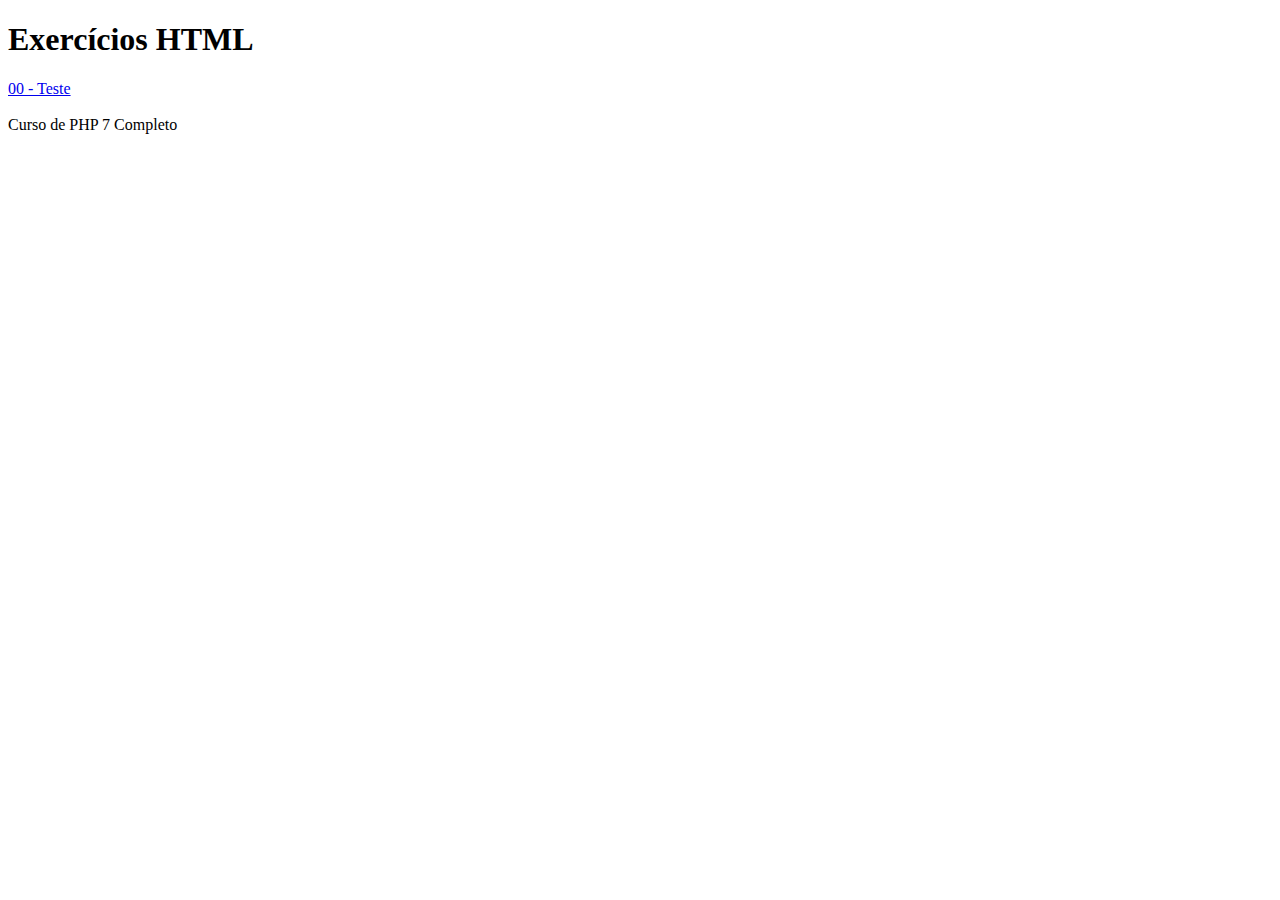
<file: html/index.html>
<!DOCTYPE html>
<html lang="en">
<head>
  <meta charset="UTF-8">
  <meta name="viewport" content="width=device-width, initial-scale=1.0">
  <meta http-equiv="X-UA-Compatible" content="ie=edge">
  <title>Exercícios HTML</title>
</head>
<body>
  <h1>
    Exercícios HTML
  </h1>
  <nav>
    <a href="exercicios/teste.html">00 - Teste</a>
  </nav>
  <section id="conteudo"></section>
  <footer>
    <br>
    Curso de PHP 7 Completo
  </footer>
  <script>
    document.querySelectorAll('a').forEach(link => {
      const conteudo = document.getElementById('conteudo')

      link.onclick = function(e) {
        e.preventDefault()
        fetch(link.href)
          .then(resp => resp.text())
          .then(html => conteudo.innerHTML = html)
      }
    })
  </script>
</body>
</html>
</file>
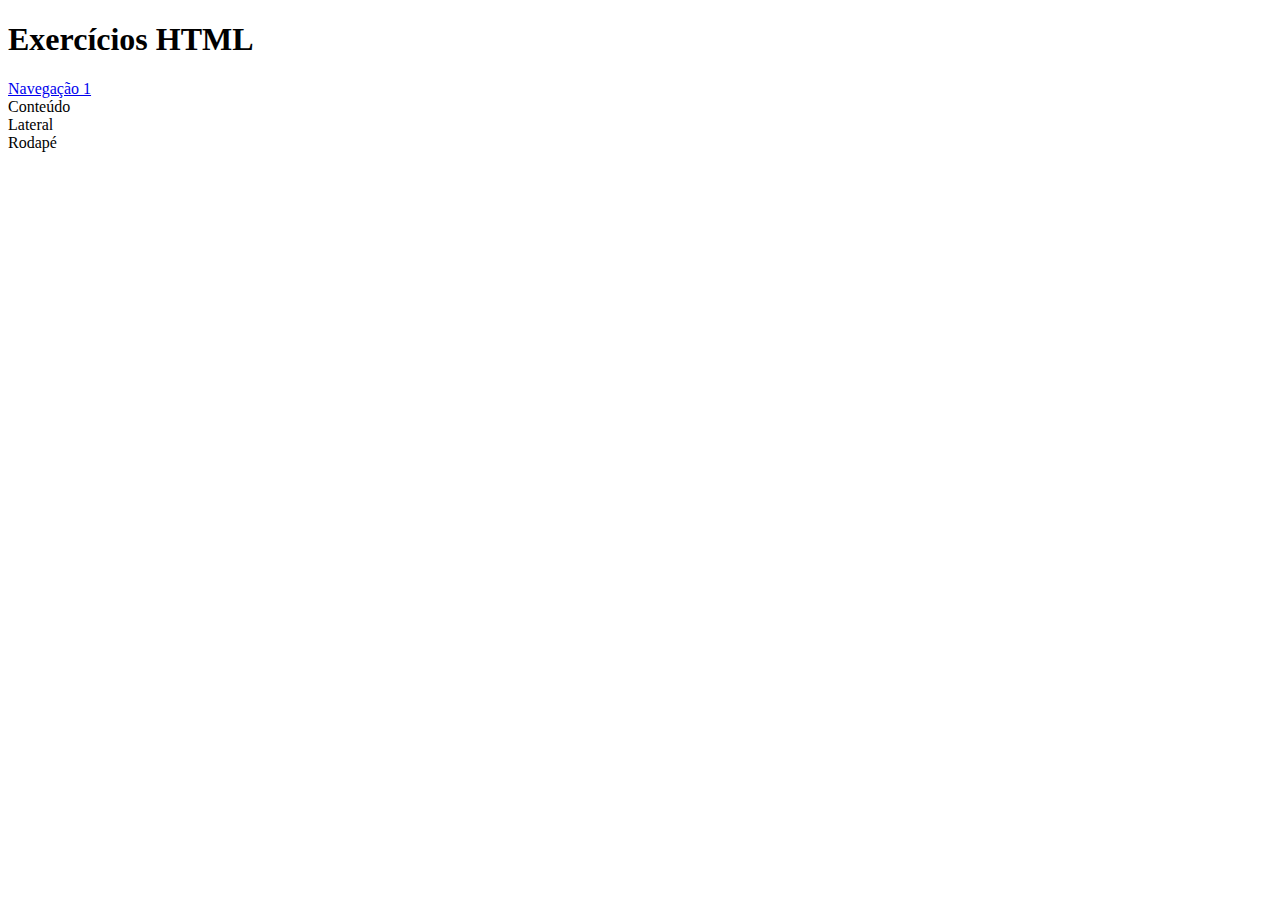
<file: anatomiaHTML.html>
<!DOCTYPE html>
<html>
  <head>
    <meta charset="utf-8" />
    <title>Anatomia HTML</title>
  </head>
  <body>
    <header>
      <h1>Exercícios HTML</h1>
    </header>
    <nav>
      <a href="#">Navegação 1</a>
    </nav>
    <section id="conteudo"></section>
      Conteúdo
    <aside>
      Lateral
    </aside>
    <footer>
      Rodapé
    </footer>
  </body>
</html>
</file>
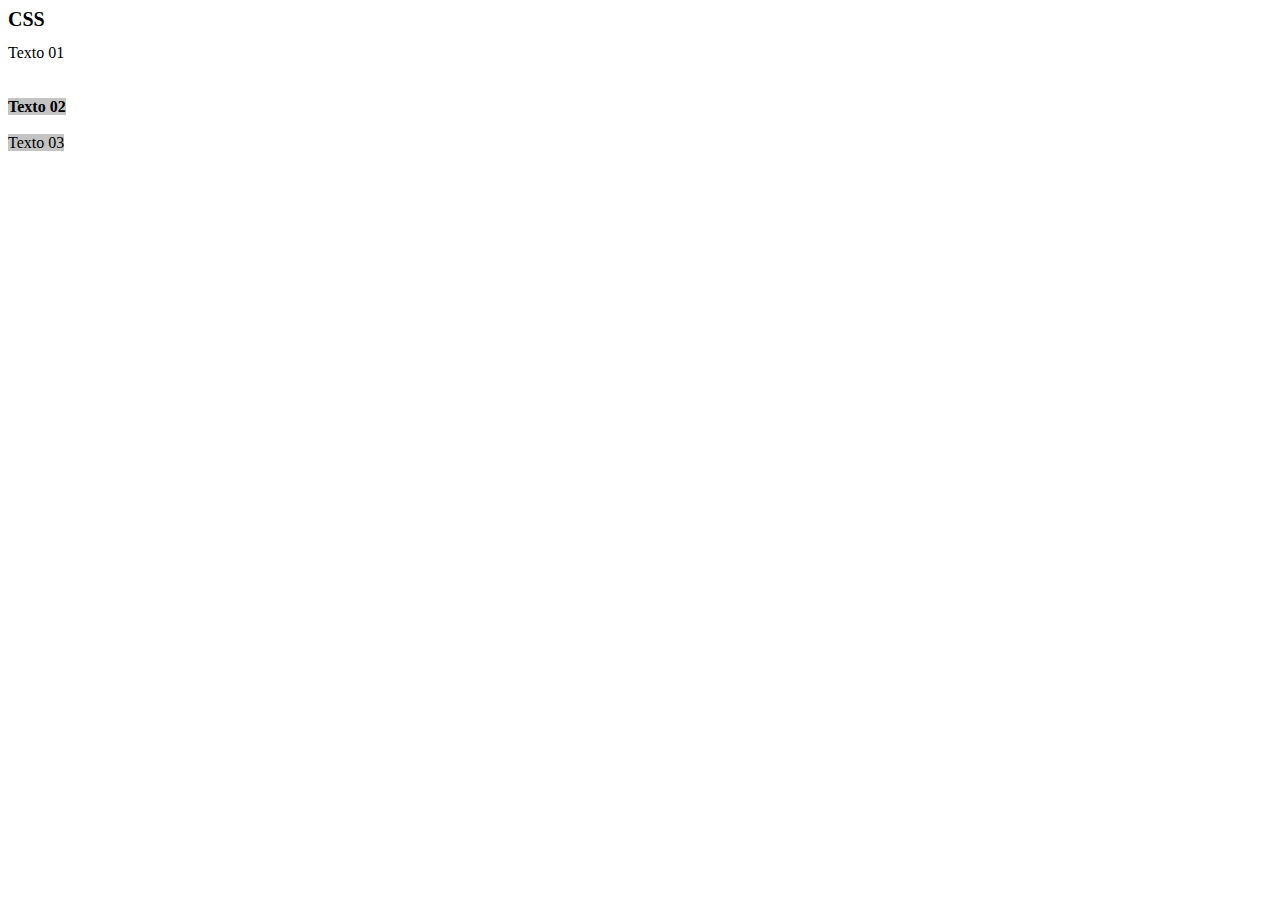
<file: umPoucoDeCSS.html>
<html>
  <head>
    <title>Um pouco de CSS</title>
    <link rel="stylesheet" href="umPoucoDeCSS.css">
    <style>
      h1 {
        font-size: 20px;
      }
    </style>
  </head>
  <body>
    <h1>CSS</h1>
    <span id="textoPrincipal" >Texto 01</span><br><br><br>
    <span class="fundoVermelho negrito">Texto 02</span><br><br>
    <span class="fundoVermelho" wm-atrib> Texto 03</span>
  </body>
</html>
</file>
<file: umPoucoDeCSS.css>
.fundoVermelho {
  background-color: #c4c4c4;
}

.negrito {
  font-weight: bold;
}
</file>
